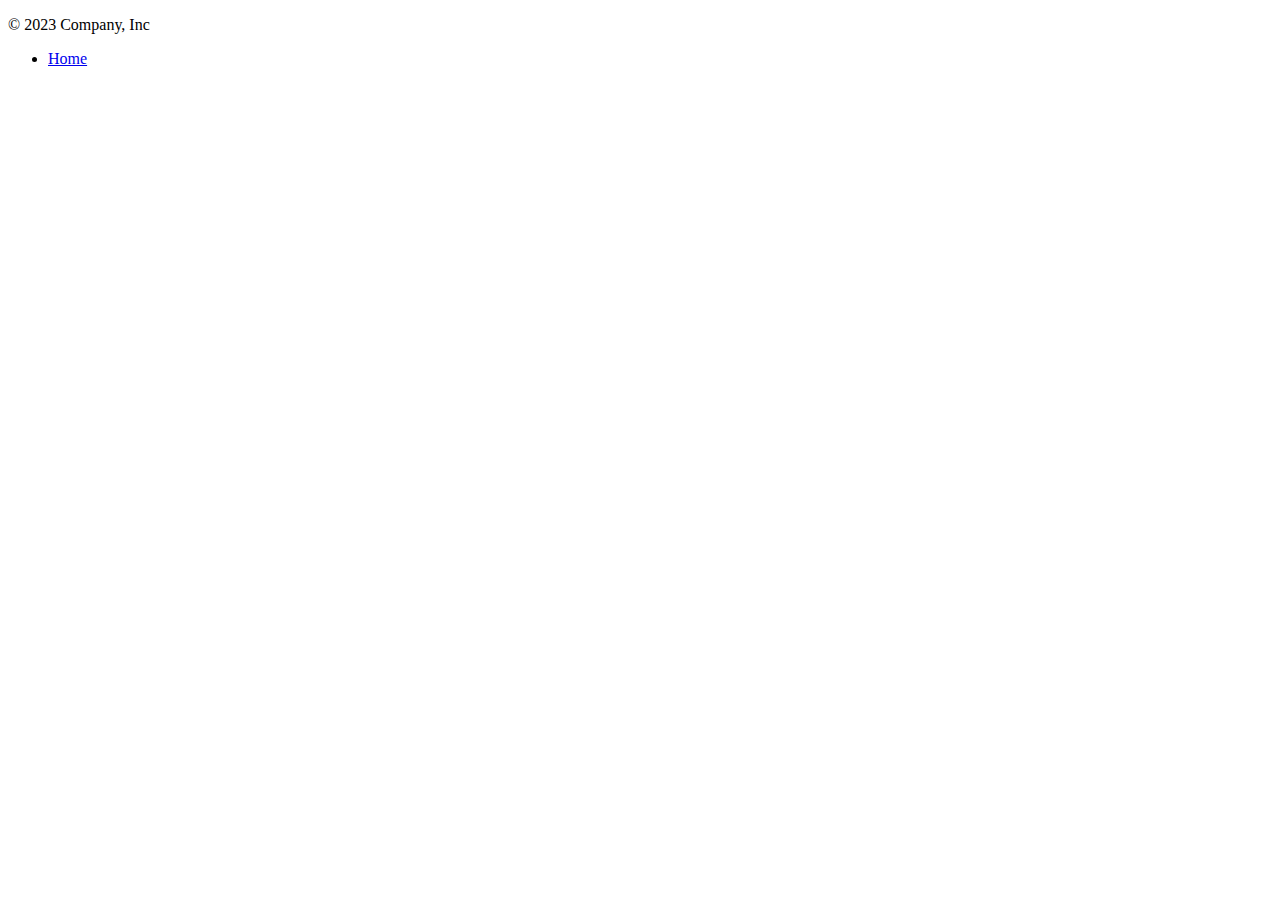
<file: src/main/resources/templates/footer.html>
<!doctype html>
<html lang="ko">
<head>
    <meta charset="UTF-8">
    <title>Footer template</title>
</head>
<body>
    <footer class="container d-flex flex-wrap justify-content-between align-items-center py-3 my-4 border-top">
        <p class="col-md-4 mb-0 text-body-secondary">&copy; 2023 Company, Inc</p>

        <ul class="nav col-md-4 justify-content-end">
            <li class="nav-item"><a id="home" href="#" class="nav-link px-2 text-muted">Home</a></li>
        </ul>
    </footer>
</body>
</html>
</file>
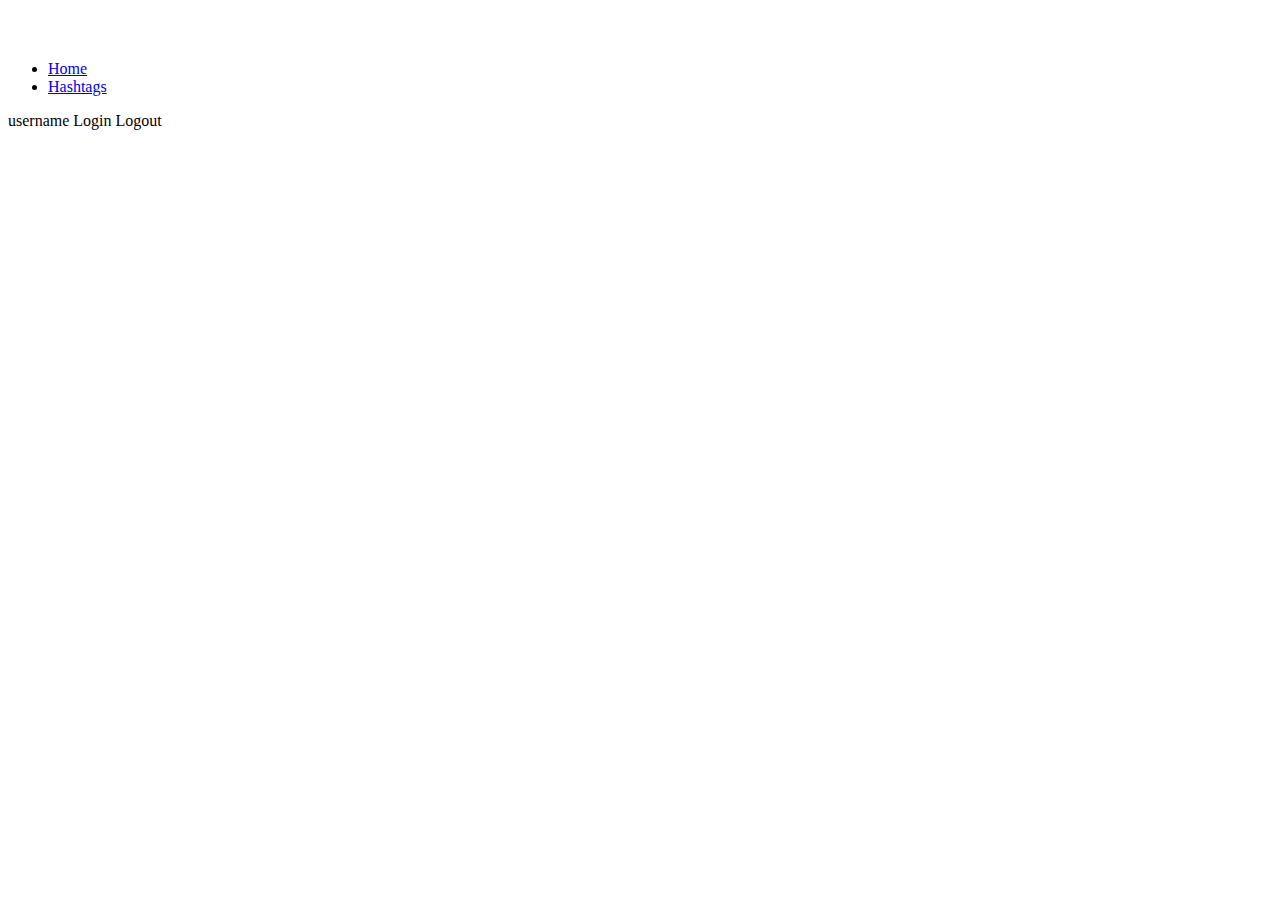
<file: src/main/resources/templates/header.html>
<!doctype html>
<html lang="ko">
<head>
    <meta charset="UTF-8">
    <title>Header template</title>
</head>
<body>
<header class="p-3 text-bg-dark">
    <div class="container">
        <div class="d-flex flex-wrap align-items-center justify-content-center justify-content-lg-start">
            <a href="/" class="d-flex align-items-center mb-2 mb-lg-0 text-white text-decoration-none">
                <svg class="bi me-2" width="40" height="32" role="img" aria-label="Bootstrap"><use xlink:href="#bootstrap"/></svg>
            </a>

            <ul class="nav col-12 col-lg-auto me-lg-auto mb-2 justify-content-center mb-md-0">
                <li><a id="home" href="#" class="nav-link px-2 text-secondary">Home</a></li>
                <li><a id="hashtag" href="#" class="nav-link px-2 text-secondary">Hashtags</a></li>
            </ul>

            <div class="text-end">
                <span id="username" class="text-white me-2">username</span>
                <a role="button" id="login" class="btn btn-outline-light me-2">Login</a>
                <a role="button" id="logout" class="btn btn-outline-light me-2">Logout</a>
            </div>
        </div>
    </div>
</header>
</body>
</html>
</file>
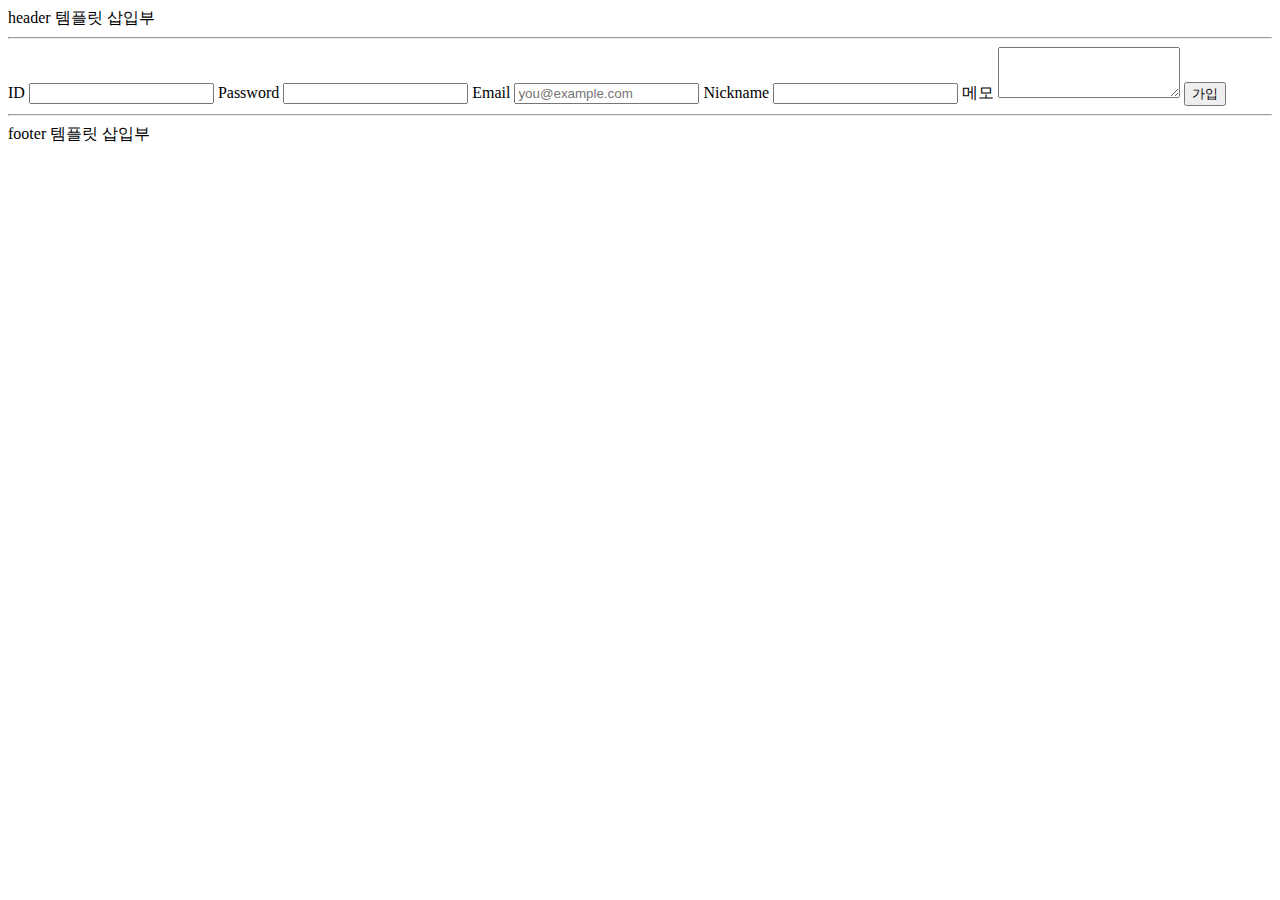
<file: src/main/resources/templates/sign-up.html>
<!DOCTYPE html>
<html lang="ko">
<head>
    <meta charset="UTF-8">
    <title>회원 가입</title>
</head>
<body>
<header>
    header 템플릿 삽입부
    <hr>
</header>

<form>
    <label for="userId">ID</label>
    <input id="userId" type="text" required>
    <label for="password">Password</label>
    <input id="password" type="password" required>
    <label for="email">Email</label>
    <input id="email" type="email" placeholder="you@example.com">
    <label for="nickname">Nickname</label>
    <input id="nickname" type="text">
    <label for="memo">메모</label>
    <textarea id="memo" rows="3"></textarea>
    <button type="submit">가입</button>
</form>

<footer>
    <hr>
    footer 템플릿 삽입부
</footer>

</body>
</html>
</file>
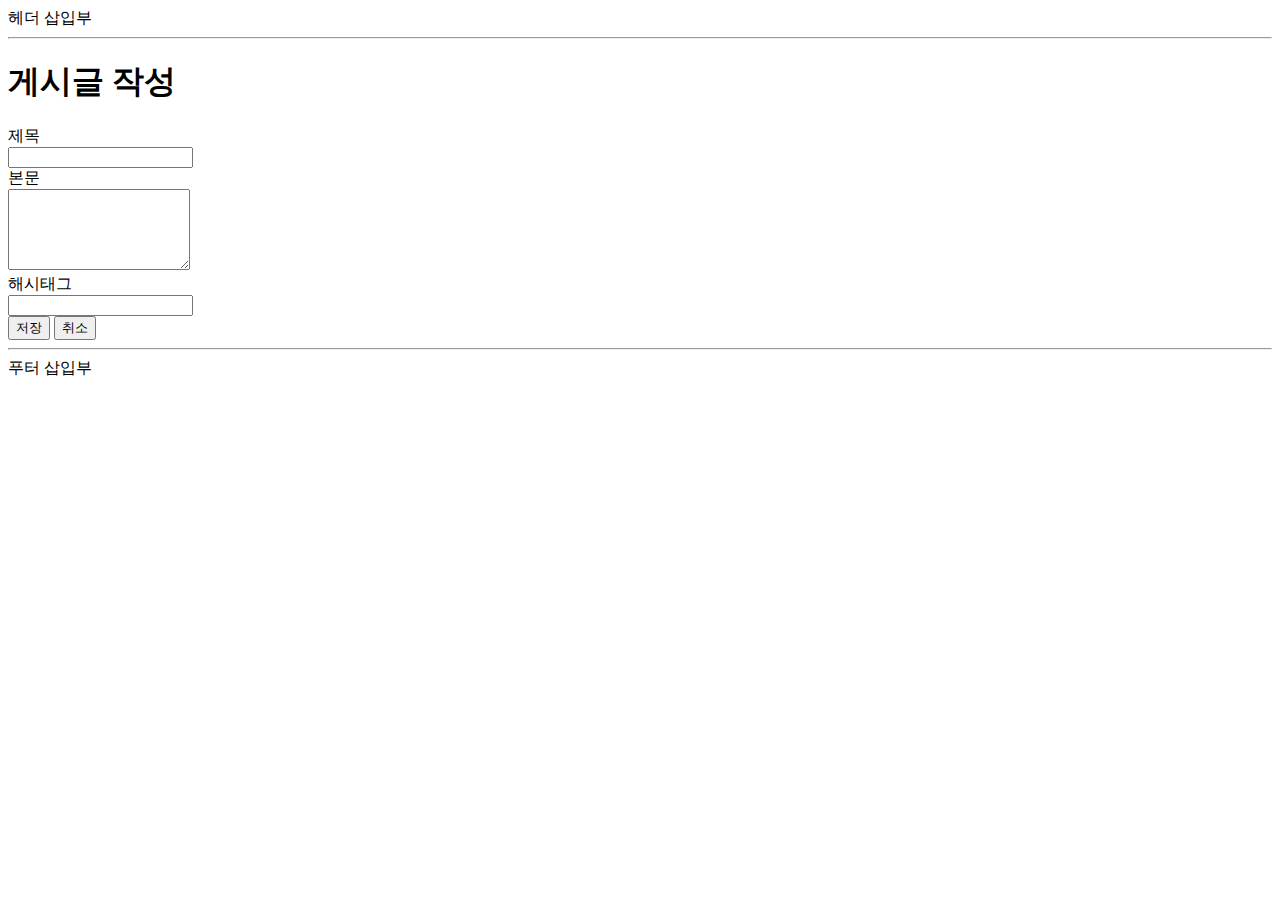
<file: src/main/resources/templates/articles/form.html>
<!DOCTYPE html>
<html lang="ko">
<head>
  <meta charset="UTF-8">
  <meta name="viewport" content="width=device-width, initial-scale=1">
  <meta name="description" content="">
  <meta name="author" content="Uno Kim">
  <title>새 게시글 등록</title>

  <link href="https://cdn.jsdelivr.net/npm/bootstrap@5.3.0-alpha3/dist/css/bootstrap.min.css" rel="stylesheet" integrity="sha384-KK94CHFLLe+nY2dmCWGMq91rCGa5gtU4mk92HdvYe+M/SXH301p5ILy+dN9+nJOZ" crossorigin="anonymous">
</head>

<body>

<header id="header">
  헤더 삽입부
  <hr>
</header>

<div class="container">
  <header id="article-form-header" class="py-5 text-center">
    <h1>게시글 작성</h1>
  </header>

  <form id="article-form">
    <div class="row mb-3 justify-content-md-center">
      <label for="title" class="col-sm-2 col-lg-1 col-form-label text-sm-end">제목</label>
      <div class="col-sm-8 col-lg-9">
        <input type="text" class="form-control" id="title" name="title" required>
      </div>
    </div>
    <div class="row mb-3 justify-content-md-center">
      <label for="content" class="col-sm-2 col-lg-1 col-form-label text-sm-end">본문</label>
      <div class="col-sm-8 col-lg-9">
        <textarea class="form-control" id="content" name="content" rows="5" required></textarea>
      </div>
    </div>
    <div class="row mb-4 justify-content-md-center">
      <label for="hashtag" class="col-sm-2 col-lg-1 col-form-label text-sm-end">해시태그</label>
      <div class="col-sm-8 col-lg-9">
        <input type="text" class="form-control" id="hashtag" name="hashtag">
      </div>
    </div>
    <div class="row mb-5 justify-content-md-center">
      <div class="col-sm-10 d-grid gap-2 d-sm-flex justify-content-sm-end">
        <button type="submit" class="btn btn-primary" id="submit-button">저장</button>
        <button type="button" class="btn btn-secondary" id="cancel-button">취소</button>
      </div>
    </div>
  </form>
</div>

<footer id="footer">
  <hr>
  푸터 삽입부
</footer>

<script src="https://cdn.jsdelivr.net/npm/bootstrap@5.3.0-alpha3/dist/js/bootstrap.bundle.min.js" integrity="sha384-ENjdO4Dr2bkBIFxQpeoTz1HIcje39Wm4jDKdf19U8gI4ddQ3GYNS7NTKfAdVQSZe" crossorigin="anonymous"></script>
</body>
</html>
</file>
